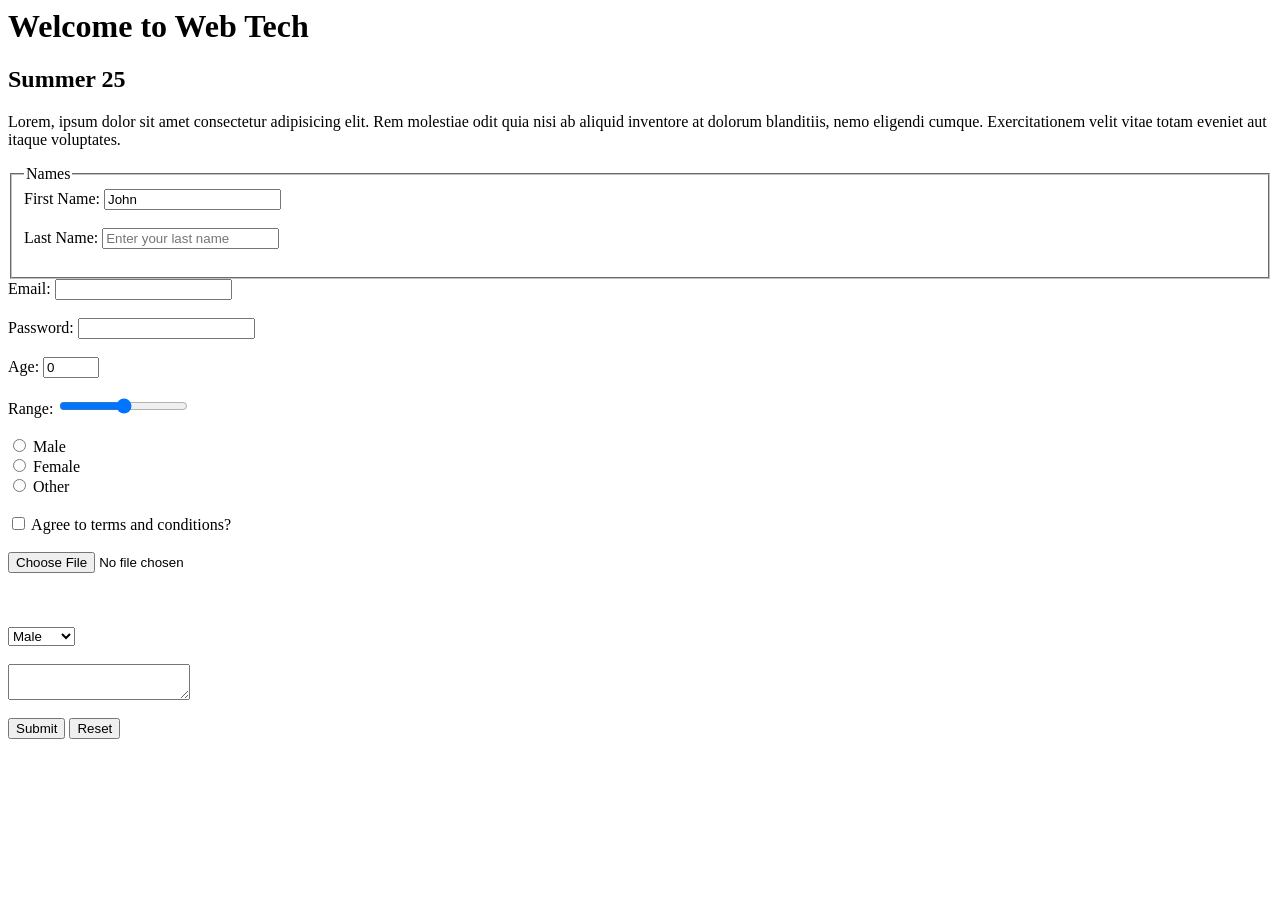
<file: lab2/index.html>
<html>
	<head></head>
	<body>
		<h1>Welcome to Web Tech</h1>
		<h2>Summer 25</h2>
		<p>Lorem, ipsum dolor sit amet consectetur adipisicing elit. Rem molestiae odit quia nisi ab aliquid inventore at dolorum blanditiis, nemo eligendi cumque. Exercitationem velit vitae totam eveniet aut itaque voluptates.</p>

		<form action="submit-form.php" method="post" enctype="multipart/form-data">
			<fieldset>
				<legend>Names</legend>
				<label>First Name:</label>
				<input type="text" id="firstName" name="fn" value="John">
				<br>
				<br>
				<label>Last Name:</label>
				<input type="text" id="lastName" name="ln" placeholder="Enter your last name">
				<br>
				<br>
			</fieldset>
			<label>Email:</label>
			<input type="email" id="email" name="email">
			<br>
			<br>
			<label>Password:</label>
			<input type="password" id="pass" name="pass">
			<br>
			<br>
			Age: <input type="number" min="0" max="100" value="0">
			<br>
			<br>
			Range: <input type="range">
			<br>
			<br>
			<input type="radio" id="male_radio" name="gender"> Male
			<br>
			<input type="radio" id="female_radio" name="gender"> Female
			<br>
			<input type="radio" id="other_radio" name="gender"> Other
			<br>
			<br>
			<input type="checkbox" name="terms" id="terms"> Agree to terms and conditions?
			<br>
			<br>
			<input type="file">
			<br>
			<br>
			<input type="hidden" value="my-secret-value">
			<br>
			<br>
			<select>
				<option value="m">Male</option>
				<option value="f">Female</option>
				<option value="o">Other</option>
			</select>
			<br>
			<br>
			<textarea name="" id=""></textarea>
			<br>
			<br>
			<input type="submit">
			<input type="reset">
		</form>
	</body>
	<script>
		var fn = document.getElementById("firstName")
		fn.addEventListener("click", () => {
			alert("First name input field clicked");
		})
	</script>
</html>
</file>
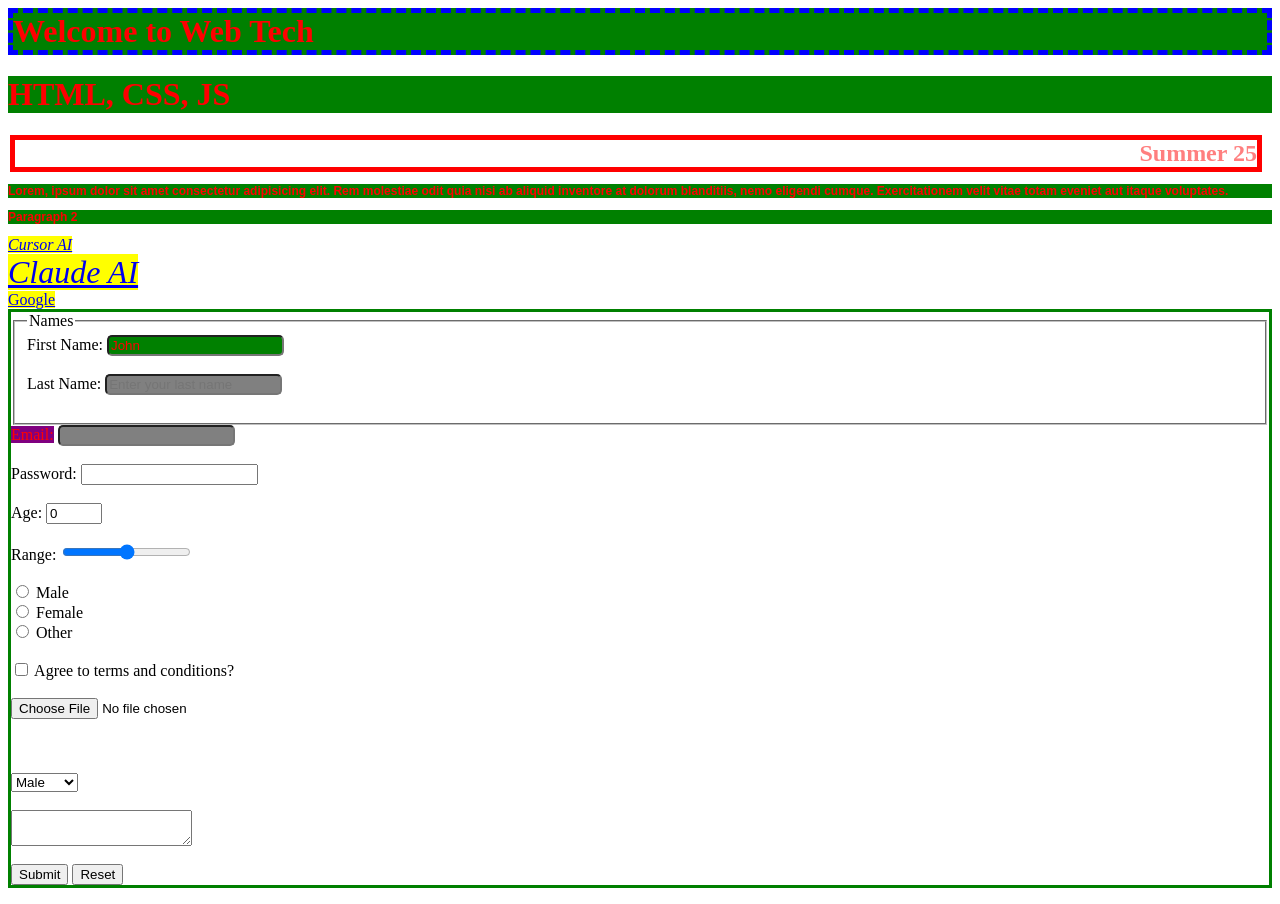
<file: lab3/index.html>
<html>
	<head>
		<link rel="stylesheet" href="./styles.css">
	</head>
	<body style="">
		<!-- Internal CSS (needs <style> tag) -->
		<style>
			form {
				border: 3px solid green;
			}
		</style>
		<h1 id="my-heading">Welcome to Web Tech</h1>
		<h1>HTML, CSS, JS</h1>
		<h2>Summer 25</h2>
		<p>Lorem, ipsum dolor sit amet consectetur adipisicing elit. Rem molestiae odit quia nisi ab aliquid inventore at dolorum blanditiis, nemo eligendi cumque. Exercitationem velit vitae totam eveniet aut itaque voluptates.</p>
		<p>Paragraph 2</p>

		<a href="https://www.cursor.ai" target="_blank">Cursor AI</a>
		<br>
		<a href="https://www.claude.ai" target="_self">Claude AI</a>
		<br>
		<a href="https://www.google.com">Google</a>

		<form action="submit-form.php" method="post" enctype="multipart/form-data">
			<fieldset style="">
				<legend>Names</legend>
				<label>First Name:</label>
				<input class="input-style" type="text" id="firstName" name="fn" value="John">
				<br>
				<br>
				<label>Last Name:</label>
				<input class="input-style" type="text" id="lastName" name="ln" placeholder="Enter your last name">
				<br>
				<br>
			</fieldset>
			<!-- Inline CSS (needs style attribute) -->
			<label style="color: red; background: purple;">Email:</label>
			<input class="input-style" type="email" id="email" name="email">
			<br>
			<br>
			<label>Password:</label>
			<input type="password" id="pass" name="pass">
			<br>
			<br>
			Age: <input type="number" min="0" max="100" value="0">
			<br>
			<br>
			Range: <input type="range">
			<br>
			<br>
			<input type="radio" id="male_radio" name="gender"> Male
			<br>
			<input type="radio" id="female_radio" name="gender"> Female
			<br>
			<input type="radio" id="other_radio" name="gender"> Other
			<br>
			<br>
			<input type="checkbox" name="terms" id="terms"> Agree to terms and conditions?
			<br>
			<br>
			<input type="file">
			<br>
			<br>
			<input type="hidden" value="my-secret-value">
			<br>
			<br>
			<select>
				<option value="m">Male</option>
				<option value="f">Female</option>
				<option value="o">Other</option>
			</select>
			<br>
			<br>
			<textarea name="" id=""></textarea>
			<br>
			<br>
			<input type="submit">
			<input type="reset">
		</form>
	</body>
	<script>
		var fn = document.getElementById("firstName")
		fn.addEventListener("click", () => {
			alert("First name input field clicked");
		})
	</script>
</html>
</file>
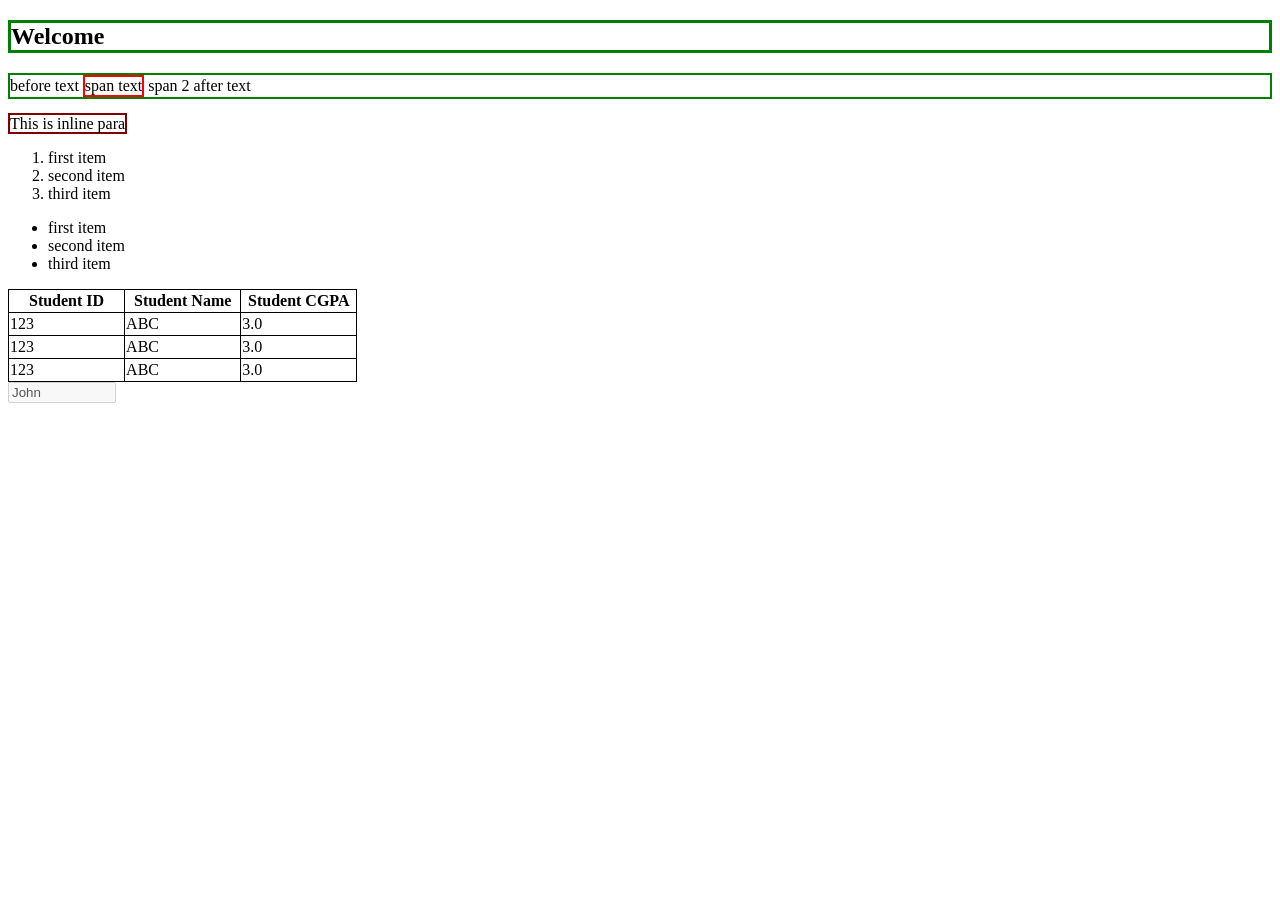
<file: lab4/index.html>
<!DOCTYPE html>
<html lang="en">
<head>
	<title>Web Tech</title>
	<!-- FAVICON -->
	<link rel="icon" type="image/x-icon" href="./gemini.jpeg">
</head>
<body>
	<h2 style="border: 3px solid green;">Welcome</h2>
	<p style="border: 2px solid green;">before text <span style="border: 2px solid red; display: inline-block" >span text</span> <span>span 2</span> after text</p>
	<p style="display: inline; border: 2px solid maroon">This is inline para</p>
	<span></span>
	<ol>
		<li>first item</li>
		<li>second item</li>
		<li>third item</li>
	</ol>

	<ul>
		<li>first item</li>
		<li>second item</li>
		<li>third item</li>
	</ul>
	<style>
		table, td, th {
			border: 1px solid black;
			border-collapse: collapse;
		}

		th, td {
			height: 20px;
			width: 30%;
		}
	</style>
	<table>
		<tr>
			<th>Student ID</th>
			<th>Student Name</th>
			<th>Student CGPA</th>
		</tr>
		<tr>
			<td>123</td>
			<td>ABC</td>
			<td>3.0</td>
		</tr>
		<tr>
			<td>123</td>
			<td>ABC</td>
			<td>3.0</td>
		</tr>
		<tr>
			<td>123</td>
			<td>ABC</td>
			<td>3.0</td>
		</tr>
	</table>

	<form action="">
		<input style="width: 100px;" type="text" value="John" disabled>
	</form>
</body>
</html>
</file>
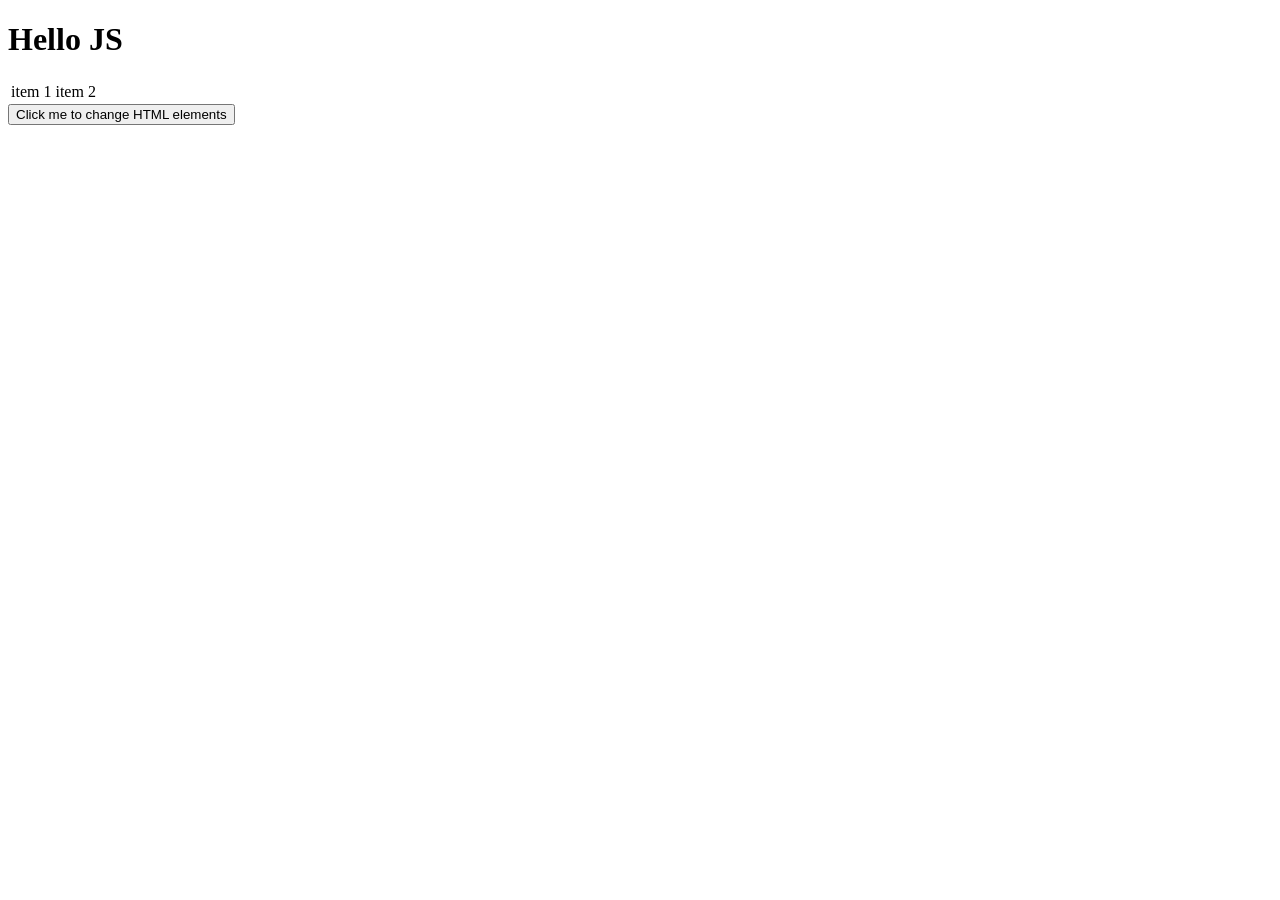
<file: lab5/index.html>
<!DOCTYPE html>
<html lang="en">
<head>
	<meta charset="UTF-8">
	<meta name="viewport" content="width=device-width, initial-scale=1.0">
	<title>Document</title>
	<script src="./script.js">

	</script>
</head>
<body>
	<h1 id="heading">Hello JS</h1>
	<table>
		<tr id="my_row">
			<td>item 1</td>
			<td>item 2</td>
		</tr>
	</table>

	<button id="my_btn">Click me to change HTML elements</button>
	<script>
		document.addEventListener("DOMContentLoaded", ()=>{
			//document.writeln("TEST Doc Write"); // NEED EVENT LISTENER
		});
	</script>
	<script>
		var my_h1 = document.getElementById("heading");
		console.log(my_h1);
		var my_button = document.getElementById("my_btn");
		my_button.addEventListener("click", () => {
			my_h1.innerText = "test";

			var my_row = document.getElementById("my_row");
			my_row.innerHTML = "<th>heading 1</th><th>heading 2</th>";
		});
		// () => {}


		// returnType functionName (parameters) {body}
		// function functionName (paramenter) {body}

		function addTwoNumbers (n1, n2) {
			var sum = n1 + n2;
			return sum;
		}

		function addTwoNumbers (n1, n2) {
			return n1 + n2;
		}

		var addTwoNumbers = () => {
			var sum = n1 + n2;
			return sum;	
		}

		var addTwoNumbers = () => n1+n2;


		var a = 2;
		var b = 3;
		if (a == b) {
			console.log("a and b is equal");
		} else {
			console.log("a and b is NOT equal");
		}

		console.log((a == b) ? "a and b is equal" : "a and b is NOT equal");
		// (condition) ? (if true) : (if false)
	</script>
</body>
</html>
</file>
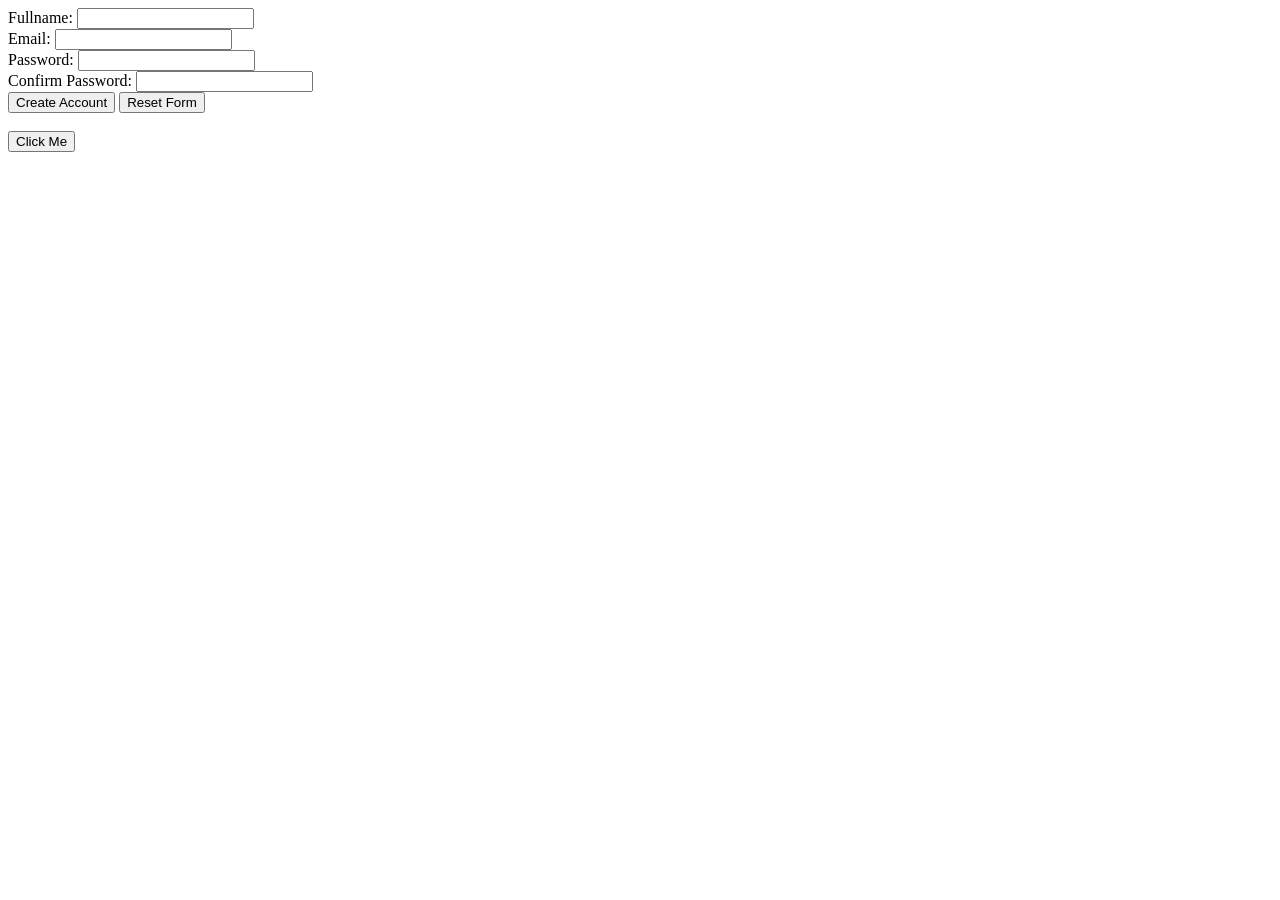
<file: lab6/index.html>
<!doctype html>
<html lang="en">
    <head>
        <meta charset="UTF-8" />
        <meta name="viewport" content="width=device-width, initial-scale=1.0" />
        <script src="script.js"></script>
        <title>Form Validation</title>
    </head>
    <body>
        <style>
            .error {
                color: red;
                font-size: smaller;
            }
        </style>
        <form onsubmit="return validateForm();" action="submit.html" method="post">
            <label for="fullname">Fullname:</label>
            <input type="text" id="fullname" name="fullname" required />
            <span class="error" id="fullname_error"></span>
            <br />
            <label for="email">Email:</label>
            <input type="email" id="email" name="email" required />
            <span class="error" id="email_error"></span>
            <br />
            <label for="password">Password:</label>
            <input type="password" id="password" name="password" required />
            <span class="error" id="password_error"></span>
            <br />
            <label for="confirm_password">Confirm Password:</label>
            <input type="password" id="confirm_password" name="confirm_password" required />
            <span class="error" id="confirm_password_error"></span>
            <br />
            <input type="submit" value="Create Account" />
            <input type="reset" value="Reset Form" />
            <br />
            <br />
            <button onclick="alert('Button Clicked')">Click Me</button>
        </form>
    </body>
</html>
</file>
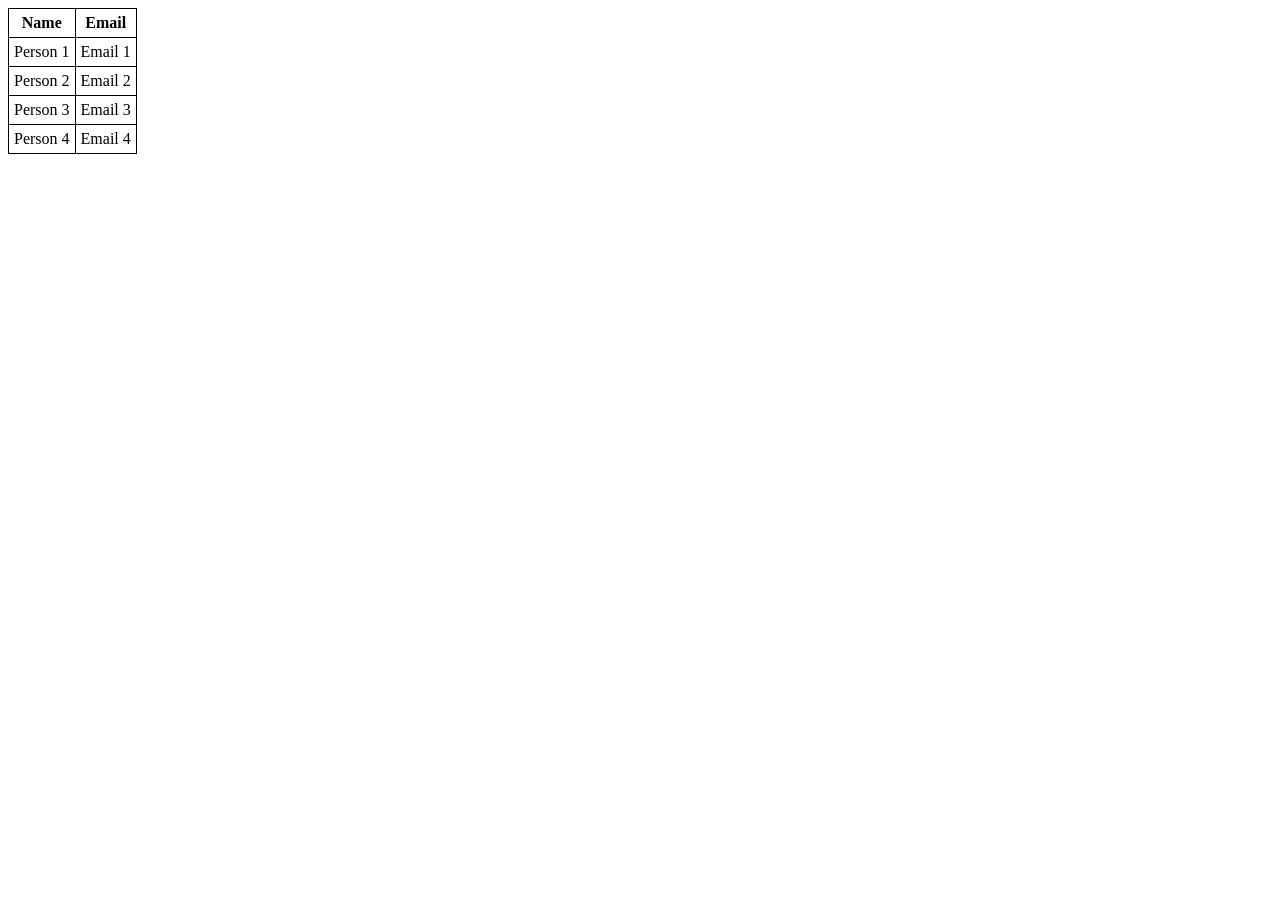
<file: theory5/index.html>
<!DOCTYPE html>
<html lang="en">
<head>
	<meta charset="UTF-8">
	<meta name="viewport" content="width=device-width, initial-scale=1.0">
	<title>Document</title>
</head>
<body>
	<style>
		table, th,td {
			border: 1px solid black;
			border-collapse: collapse;
			padding: 5px;
		}
	</style>
	<table id="my-table">
		<tr>
			<th>Name</th>
			<th>Email</th>
		</tr>
	</table>
	<script>
		var data = [
			["Person 1", "Email 1"],
			["Person 2", "Email 2"],
			["Person 3", "Email 3"],
			["Person 4", "Email 4"],
		];

		for (i = 0; i < data.length; i++) {
			var table = document.getElementById("my-table");
			var row = document.createElement("tr");
			var td1 = document.createElement("td");
			var td2 = document.createElement("td");
			td1.innerText = data[i][0];
			td2.innerText = data[i][1];

			row.appendChild(td1);
			row.appendChild(td2);
			table.appendChild(row);
		}


	</script>
</body>
</html>
</file>
<file: lab3/styles.css>
/* External CSS (needs .css file) */
h1, p, #firstName, .input-style {
	color: red;
	background-color: green;
}

/* <h2> */
h2 {
	text-align: right;
}

/* <p></p> */
p {
	font-weight: bold;
	font-size: 12px;
	font-family: Arial;
}

/* <my-heading> */
#my-heading {
	border: 5px dashed blue;
}

.input-style {
/* #firstName, #lastName { */
	background-color: grey;
	border-radius: 5px;
}

/* universal selector */
/* * {
	text-align: center;
} */

a:visited {
	color: grey;
}

a:link {
	background-color: yellow;
}

a:hover {
	font-weight: bold;
}

a:active {
	font-family: 'Courier New';
}

#pass:focus {
	background-color: grey;
}

a[target] {
	font-style: italic;
}

a[target="_self"] {
	font-size: xx-large;	
}

/* label[style*="color"] {

} */

h2 {
	margin: 20px 10px 5px 2px;
	border: 5px solid red;
	border-width: ;
	border-style: ;
	color: #990088;
	color: red;
	color: rgb(255,0,0);
	color: rgba(255,0,0,0.5)
}
</file>
